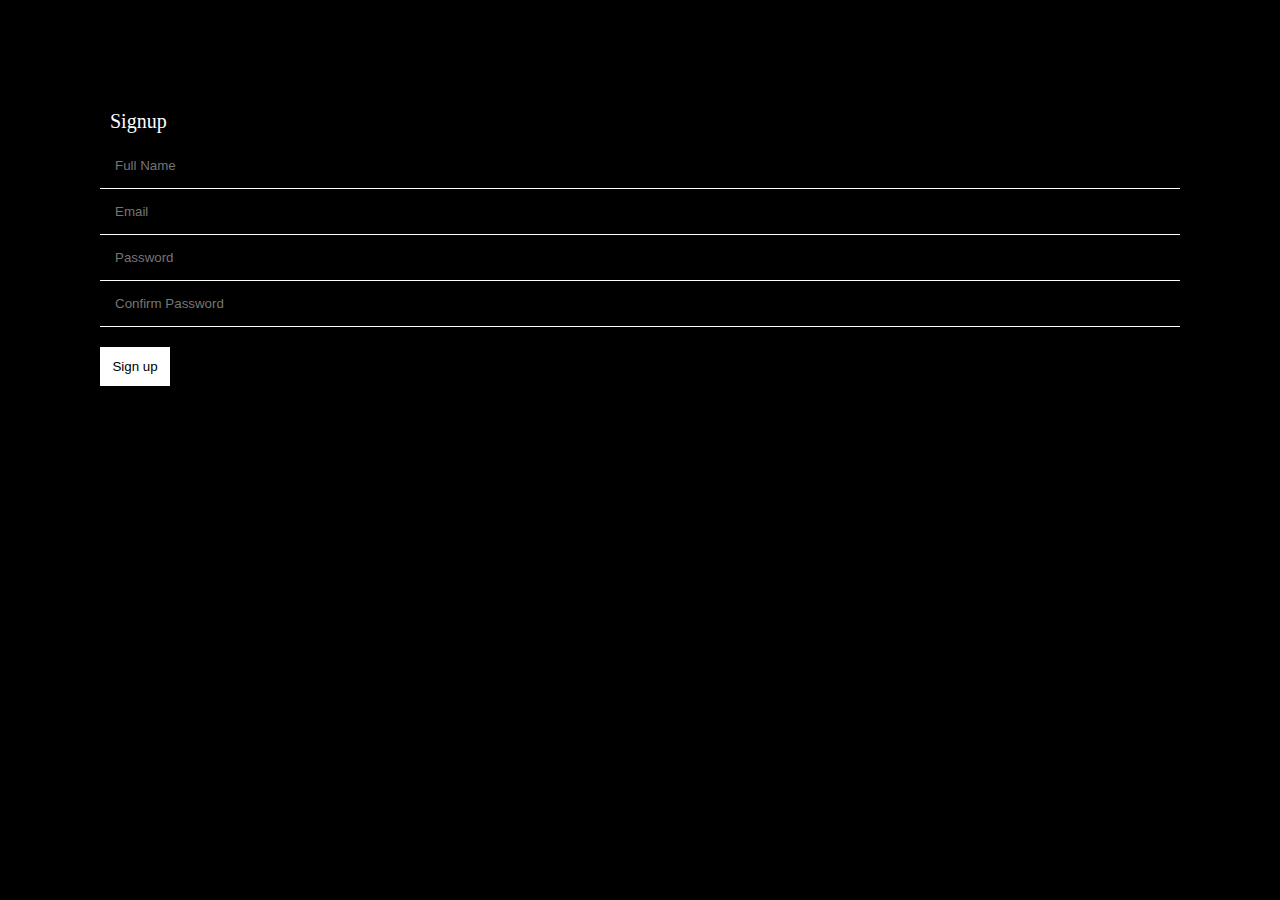
<file: index.html>
<!DOCTYPE html>
<html lang="en">
<head>
    <meta charset="UTF-8">
    <meta name="viewport" content="width=device-width, initial-scale=1.0">
    <title>Document</title>
    <link rel="stylesheet" href="index.css">
</head>
<body>

    <div class="main-container">
        <p>Signup</p>
        <input class="input" type="text" id="fullName" placeholder="Full Name" required/>
        <input class="input" type="text" id="email" placeholder="Email" required/>
        <input class="input" type="password" id="password" placeholder="Password" required/>
        <input class="input" type="password" id="confirmpassword" placeholder="Confirm Password" required/>
        <button id="btn" onClick="details()">Sign up</button>
        
       
    </div>

    <Script>
        
                            function details(){
                                var name=document.getElementById('fullName').value;
                                var email=document.getElementById('email').value;
                                var pswd=document.getElementById('password').value;
                                var inputText = document.getElementsByClassName("input");
                                var btn = document.getElementById("btn");
                                        let count=0;
                                        for(let i=0;i<inputText.length;i++){
                                            if(inputText[i].value !== ""){
                                                count++;
                                            }
                                        }
                                        if(count === inputText.length){
                                        
                                        btn.innerHTML = `<a href="profile.html" target="_blank">Sign up</a>`
                                
                                    localStorage.setItem("name", name);                  
                                    localStorage.setItem("email", email);
                                    localStorage.setItem("password", pswd);
                            }
                            
                            
                    }
                                    
        
    </Script>
</body>
</html>
</file>
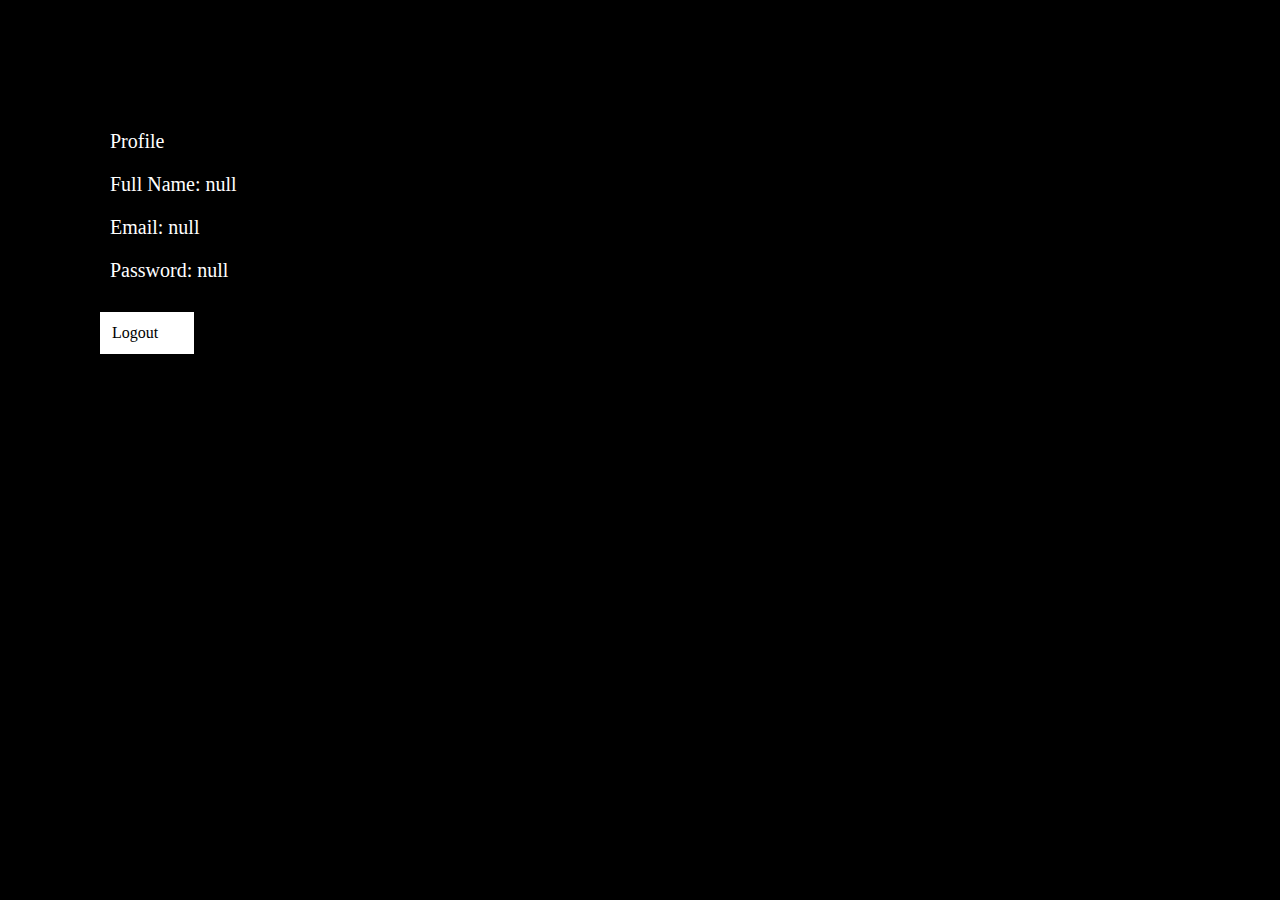
<file: profile.html>
<!DOCTYPE html>
<html lang="en">
<head>
    <meta charset="UTF-8">
    <meta name="viewport" content="width=device-width, initial-scale=1.0">
    <title>Document</title>
    <link rel="stylesheet" href="index.css">
</head>
<body>
    <div id="output"></div>
    <script>
        
// Retrieve                    
document.getElementById("output").innerHTML += `
                                                <div class="main-container">
                                                <p>Profile</p>
                                                <p>Full Name: ${localStorage.getItem("name")}</p>
                                                <p>Email: ${localStorage.getItem("email")}</p>
                                                <p>Password: ${localStorage.getItem("password")}</p>
                                                <a href="index.html" id="btn" onClick="details()">Logout</a>
                                                </div>`
 
    </script>
</body>
</html>
</file>
<file: index.css>
*{
    background-color: black;
    color: white;
    margin: 0;
    padding: 0;
}

.main-container{
    display: flex;
    flex-direction: column;
    padding: 100px;
}

p{
    padding: 10px;
    font-size: 20px;
}

input{
    padding: 15px;
    border: none;
    outline: none;
    border-bottom: 1px solid;
}

#btn{
    background-color: white;
    color: black;
    padding: 12px;
    width: 70px;
    margin-top: 20px;
    border: none;
    text-decoration: none;
}

a{
    text-decoration: none;
    background-color: white;
    color: black;
}

#output{
    margin-top: 20px;
    color: white;
}
</file>
